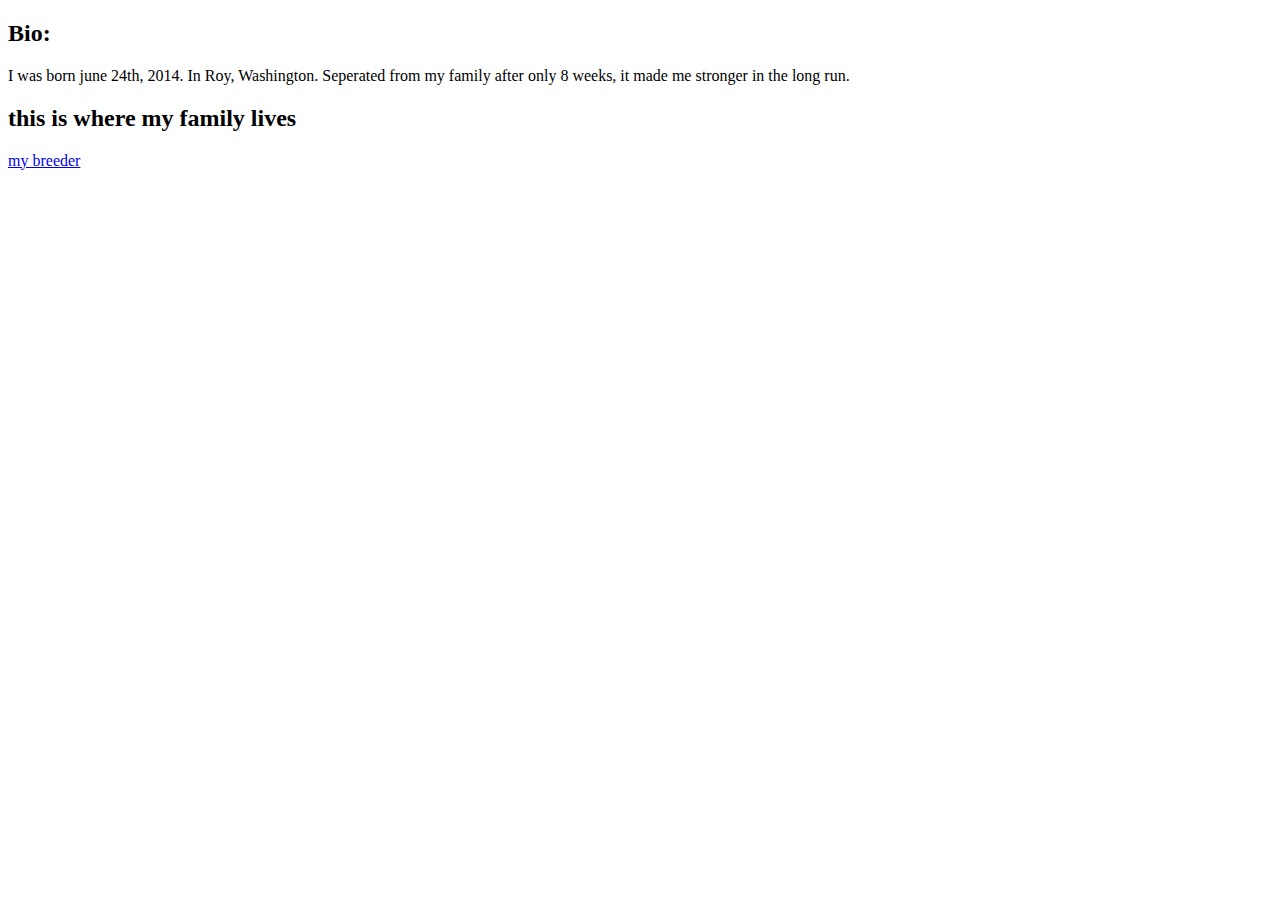
<file: opie-bio.html>
<!DOCTYPE html>
<!DOCTYPE html>
<html>
  <head>
    <meta charset="utf-8">
    <title>Opie Bio</title>
  </head>
  <body>
    <h2>Bio:</h2>
    <p> I was born june 24th, 2014. In Roy, Washington. Seperated from my family after only 8 weeks, it made me stronger in the long run.

    <h2>this is where my family lives </h2>
    <a href="http://parkerspreciouspoms.com"> my breeder </a>
  </body>
</html>
</file>
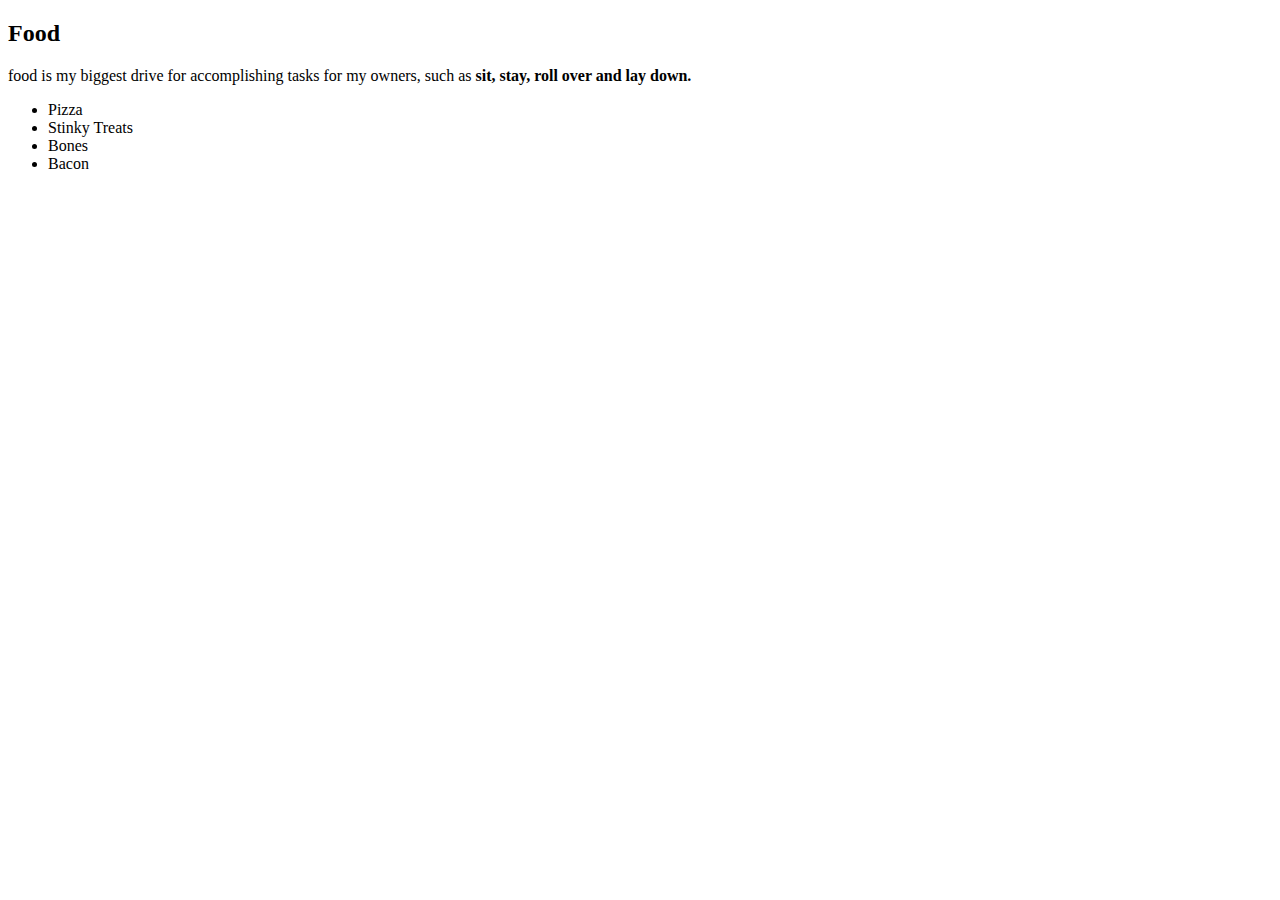
<file: opie-food.html>
<!DOCTYPE html>
<html>
  <head>
    <meta charset="utf-8">
    <title>Opie's Food</title>
  </head>
  <body>
    <h2>Food</h2>
    <p>
      food is my biggest drive for accomplishing tasks for my owners, such as <strong> sit, stay, roll over and lay down.</strong>
      
    </p>
    <ul>
      <li>Pizza</li>
      <li>Stinky Treats</li>
      <li>Bones</li>
      <li>Bacon</li>
    </ul>
  </body>
</html>
</file>
